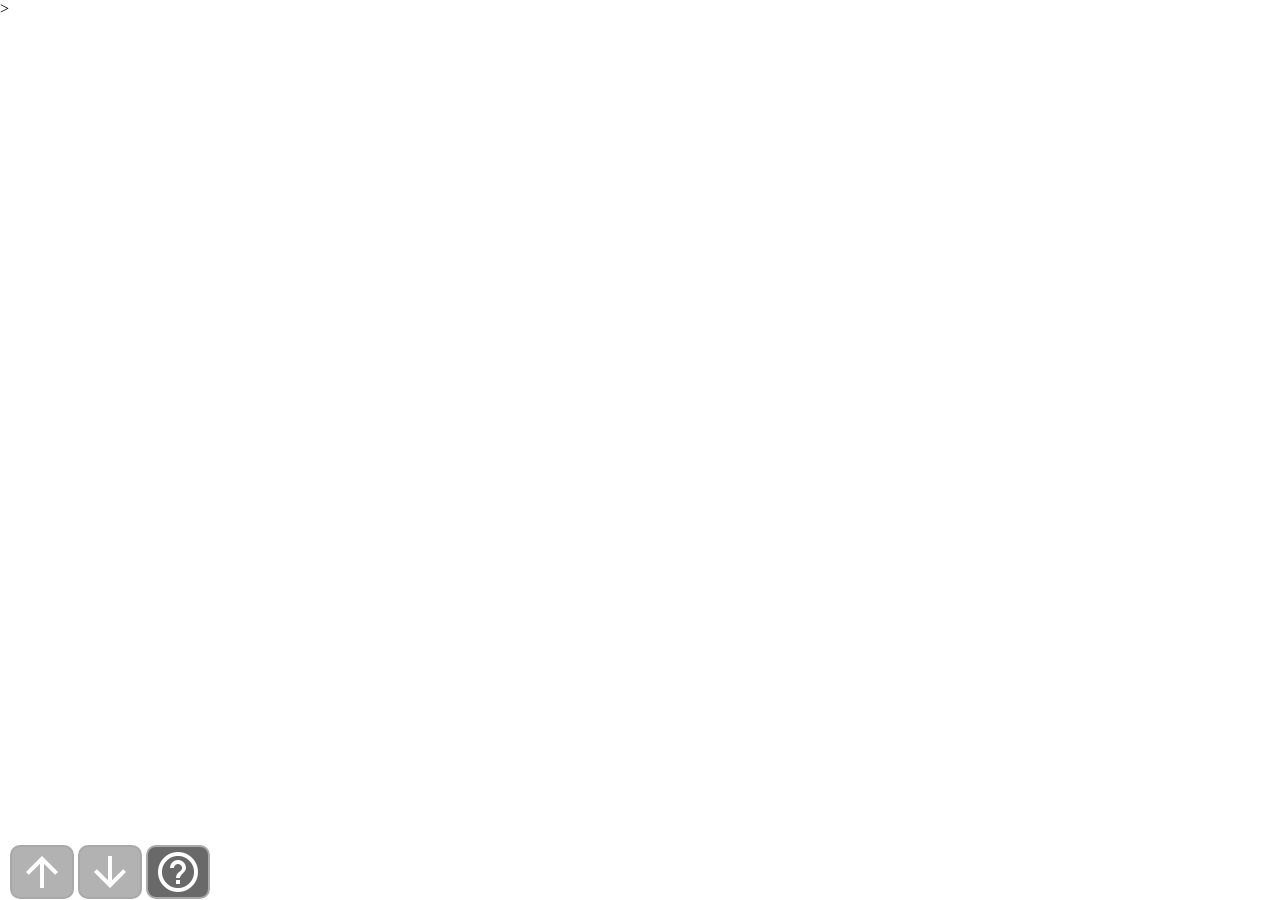
<file: index.html>
<html>

<head>
    <title>xrmitch</title>
    <link rel="icon" type="image/x-icon" href="./images/favicon.ico">
    <script src="https://aframe.io/releases/1.5.0/aframe.min.js"></script>
    <meta charset="UTF-8">
    <meta name="description" content="aframe xrmitch">
    <meta name="keywords" content="AFrame, JavaScript">
    <meta name="author" content="Mitch Allen">
    <meta name="last-modified" content="2024-04-25T06:06:51">
    <meta name="commit-id" content="abc">
    <meta name="viewport" content="width=device-width, initial-scale=1.0">
    <link href="https://fonts.googleapis.com/icon?family=Material+Icons" rel="stylesheet">
    <link rel="stylesheet" href="./css/app.css">
</head>

<body>
    <a-scene>
        <a-entity id="rig" position="0 0 0">
            <a-camera id="camera" look-controls="enabled: true">
                <!-- <a-cursor></a-cursor> -->
            </a-camera>
            <a-entity oculus-touch-controls="hand: left" thumbstick-move-where-looking></a-entity>
            <a-entity oculus-touch-controls="hand: right" thumbstick-logging></a-entity>
        </a-entity>
        <!-- <a-entity id="https://maze-cube-3x3x3-alpha"
            gltf-model="url(https://xrmitch.com/maze-cube-3x3x3-alpha.glb)"
            rotation="0 0 0" position="0.0 1.6 0" scale="0.12 0.12 0.12">
        </a-entity>> -->
        <a-entity id="maze-lines-30x30-30-neon-green"
            gltf-model="url(https://olive-flying-parrotfish-580.mypinata.cloud/ipfs/Qmdrqj17UoyxritJmJdzpcR8Uwep3iiB631D1QtvHTcyTb)"
            rotation="0 0 0" position="0.0 1.6 0" scale="0.12 0.12 0.12">
        </a-entity>>
        <a-plane position="0 0 0" rotation="-90 0 0" width="2" height="40" color="#444444"></a-plane>
        <a-sky color="#333333"></a-sky>
    </a-scene>
    <div class="buttonBar">
        <button id="btnForward" type="button" class="button-toolbar">
            <span class="material-icons md-light md-48">arrow_upward</span>
        </button>
        <button id="btnBack" type="button" class="button-toolbar">
            <span class="material-icons md-light md-48">arrow_downward</span>
        </button>
        <button disabled id="btnHelp" type="button" class="button-toolbar">
            <span class="material-icons md-light md-48">help_outline</span>
        </button>
    </div>
    <script type="module" src="./src/app.js"></script>
</body>

</html>
</file>
<file: css/app.css>
body {
    margin: 0;
  }
  
  canvas {
    width: 100%;
    height: 100%;
  }
  
  .buttonBar {
    position: absolute;
    bottom: 0px;
    left: 0px;
    margin-left: 10px;
    /* font-size: 20px;
      width: 10%;
      height: 5%;
      margin-top: 1%;
      margin-left: 1%; */
  }
  
  /* .btnHome {
    font-size: 20px;
    background-color: #4CAF50;
    border: 5px solid red;
  } */
  
  /* #btnRandom {
    font-size: 20px;
    background-color: #4CAF50;
    border: 5px solid red;
  } */
  
  
  /* Rules for sizing the icon. */
  .material-icons.md-18 {
    font-size: 18px;
  }
  
  .material-icons.md-24 {
    font-size: 24px;
  }
  
  .material-icons.md-36 {
    font-size: 36px;
  }
  
  .material-icons.md-48 {
    font-size: 48px;
  }
  
  /* Rules for using icons as black on a light background. */
  .material-icons.md-dark {
    color: rgba(0, 0, 0, 0.54);
  }
  
  .material-icons.md-dark.md-inactive {
    color: rgba(0, 0, 0, 0.26);
  }
  
  /* Rules for using icons as white on a dark background. */
  .material-icons.md-light {
    color: rgba(255, 255, 255, 1);
  }
  
  .material-icons.md-light.md-inactive {
    color: rgba(255, 255, 255, 0.3);
  }
  
  .button-toolbar {
    background-color: rgba(0, 0, 0, 0.3);
    cursor: pointer;
    margin-top: 5px;
    border-radius: 10px;
    border: 2px solid darkgray;
  }
  
  .button-toolbar:hover:not(:disabled) {
    background-color: rgba(0, 0, 0, 0.5);
    border: 2px solid white;
  }
  
  
  /* Increase button size for smaller screens */
  
  
  @supports (-webkit-touch-callout: none) {
  
    @media (max-width: 600px) {
      /* CSS specific to iOS devices */
      .button-toolbar {
        padding: 15px 15px;
        font-size: 18px;
        border: 1px solid green;
      }
    }
  }
  
  @supports not (-webkit-touch-callout: none) {
  
    /* CSS for other than iOS devices */
    @media (max-width: 600px) {
      .button-toolbar {
        padding: 15px 15px;
        font-size: 18px;
        border: 1px solid blue;
      }
    }
  }
  
  *:disabled {
    background-color: dimgrey;
    color: linen;
    opacity: 1;
  }
</file>
